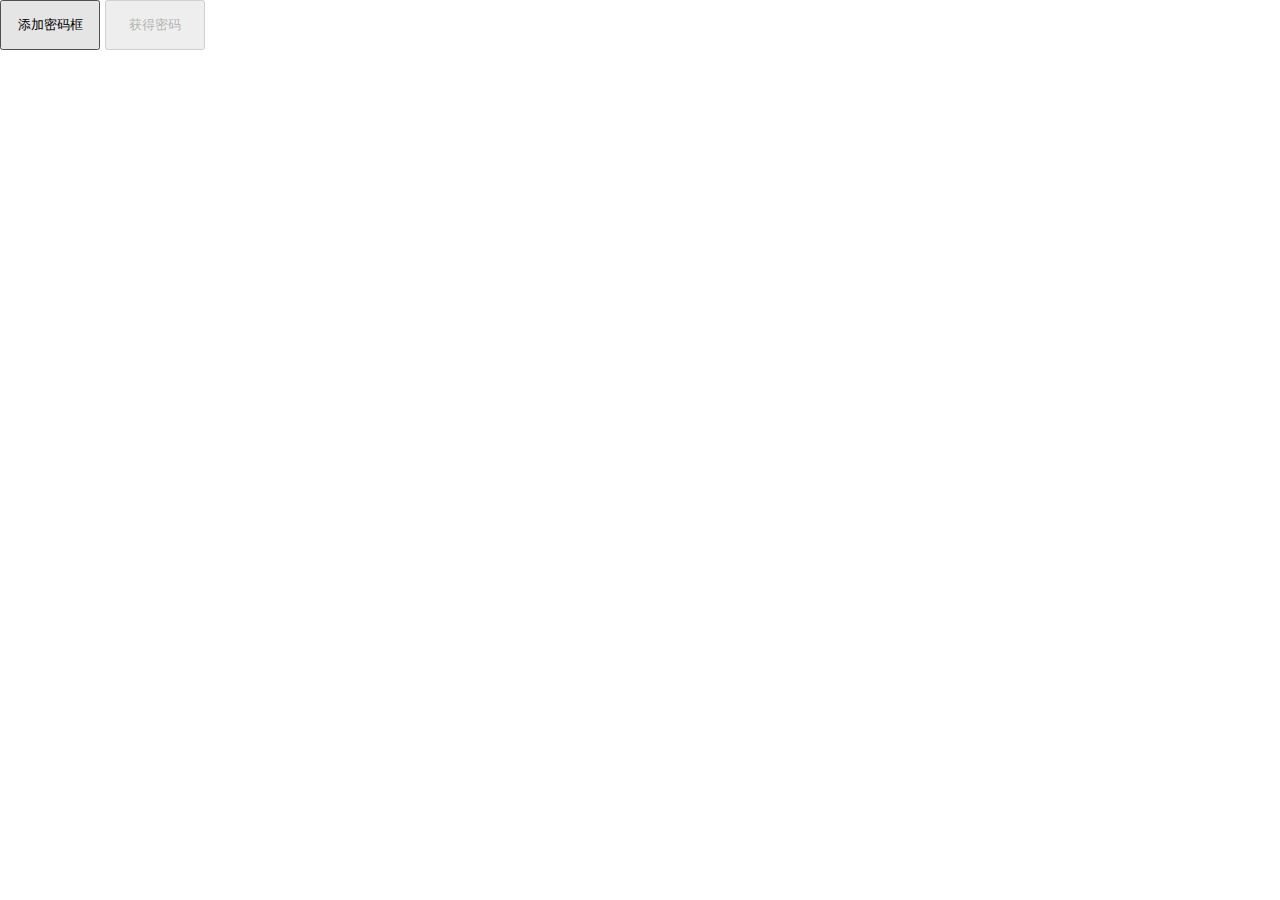
<file: password/01-index.html>
<!DOCTYPE html>
<html lang="en">
<head>
  <meta charset="UTF-8">
  <meta name="viewport" content="width=device-width,initial-scale=1,user-scalable=0">
  <title>密码框组件测试</title>
  <link rel="stylesheet" href="01-index.css">
  <link rel="stylesheet" href="01-password.css">
  <link rel="icon" href="https://i.wangding.in/favicon.ico" sizes="48x48" type="image/png">
</head>
<body>
<input id="add-password" type="button" value="添加密码框">
<input id="get-password" type="button" value="获得密码" disabled>
<div class="main">
</div>
</body>
<script src="//apps.bdimg.com/libs/jquery/2.1.4/jquery.min.js"></script>
<script src="01-password.js"></script>
<script src="01-index.js"></script>
</html>
</file>
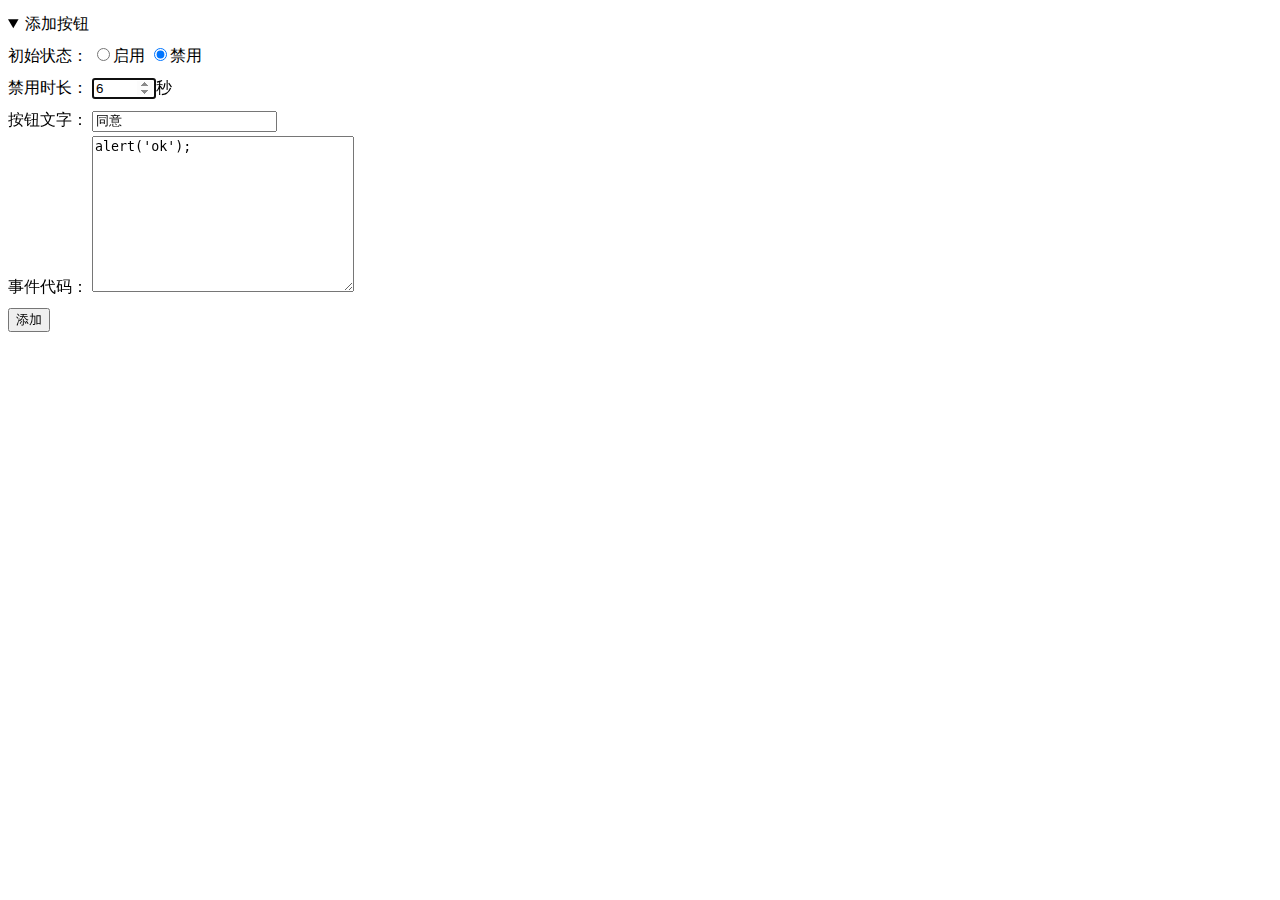
<file: timer/timer.html>
<!DOCTYPE html>
<html lang="en">
<head>
  <meta charset="UTF-8">
  <meta name="viewport" content="width=device-width,initial-scale=1,user-scalable=0">
  <title>定时器</title>
  <link rel="stylesheet" href="timer.css">
</head>
<body>
  <details open>
    <summary>添加按钮</summary>
    <form class="form-create-button">
      <label>初始状态：</label>
      <input type="radio" name="status" value="true"><label>启用</label>
      <input type="radio" name="status" value="false" checked><label>禁用</label>
      <br>
      <label>禁用时长：</label>
      <input type="number" min="0" max="100" value="6" autofocus>秒
      <br>
      <label>按钮文字：</label>
      <input type="text" maxlength="5" value="同意" required>
      <br>
      <div>
        <label>事件代码：</label>
        <textarea cols="30" rows="10">alert('ok');</textarea>
      </div>
      <input type="submit" value="添加">
    </form>
  </details>
  <div class="main"></div>
</body>
<script src="//apps.bdimg.com/libs/jquery/2.1.4/jquery.min.js"></script>
<script src="timer.js"></script>
</html>
</file>
<file: password/01-index.css>
body {
  font-family: 微软雅黑;
  line-height: 2em;
  margin: 0;
  font-size: 1.2em;
}

.main {
  width: 360px;
  margin: 20px auto 0;
}

input[type="button"] {
  width: 100px;
  height: 50px;
}
</file>
<file: password/01-password.css>
.wd-password input {
  font-size: 1.2em;
}

.wd-password input[type="password"] {
  width: 220px;
  margin: 0;
}

.wd-password input[type="text"] {
  width: 185px;
  height: 26px;
  z-index: -10;
  border: none;
  position: relative;
  left: 59px;
  top: -66px;
}

.wd-password div {
  width: 34px;
  height: 28px;
  position: relative;
  top: -33px;
  left: 245px;
  z-index: 9;
  background-size: contain;
  background-image: url('[data-uri]');
}

.wd-password div:hover {
  background-image: url('[data-uri]');
}
</file>
<file: timer/timer.css>
body {
    line-height: 2em;
  }
  
  /* details summary {
    background: #c5c5c5;
    line-height: 30px;
    outline: none;
  }
  
  details form {
    padding-left: 17px;
    padding-bottom: 10px;
    background: #efefef;
  }
  
  details input, label, textarea {
    margin-top: 10px;
    margin-right: 10px;
    margin-left: 0px;
    margin-bottom: 0px;
  }
  
  details input[type="number"] {
    width: 170px;
  }
  
  details input[type="text"], textarea {
    width: 200px;
  }
  
  details textarea {
    margin-left: 4px;
  }
  
  form div {
    padding-left: 0px;
    padding-bottom: 0px;
    display: flex;
    item-align: flex-start;
  }
  
  details input[type="submit"] {
    margin-left: 94px;
    width: 60px;
    height: 30px;
    font-size: 1em;
  }

.timer-button {
    width: 160px;
    height: 70px;
    margin-top: 10px;
    margin-right: 10px;
    font-size: 1.2em;
  } */
</file>
